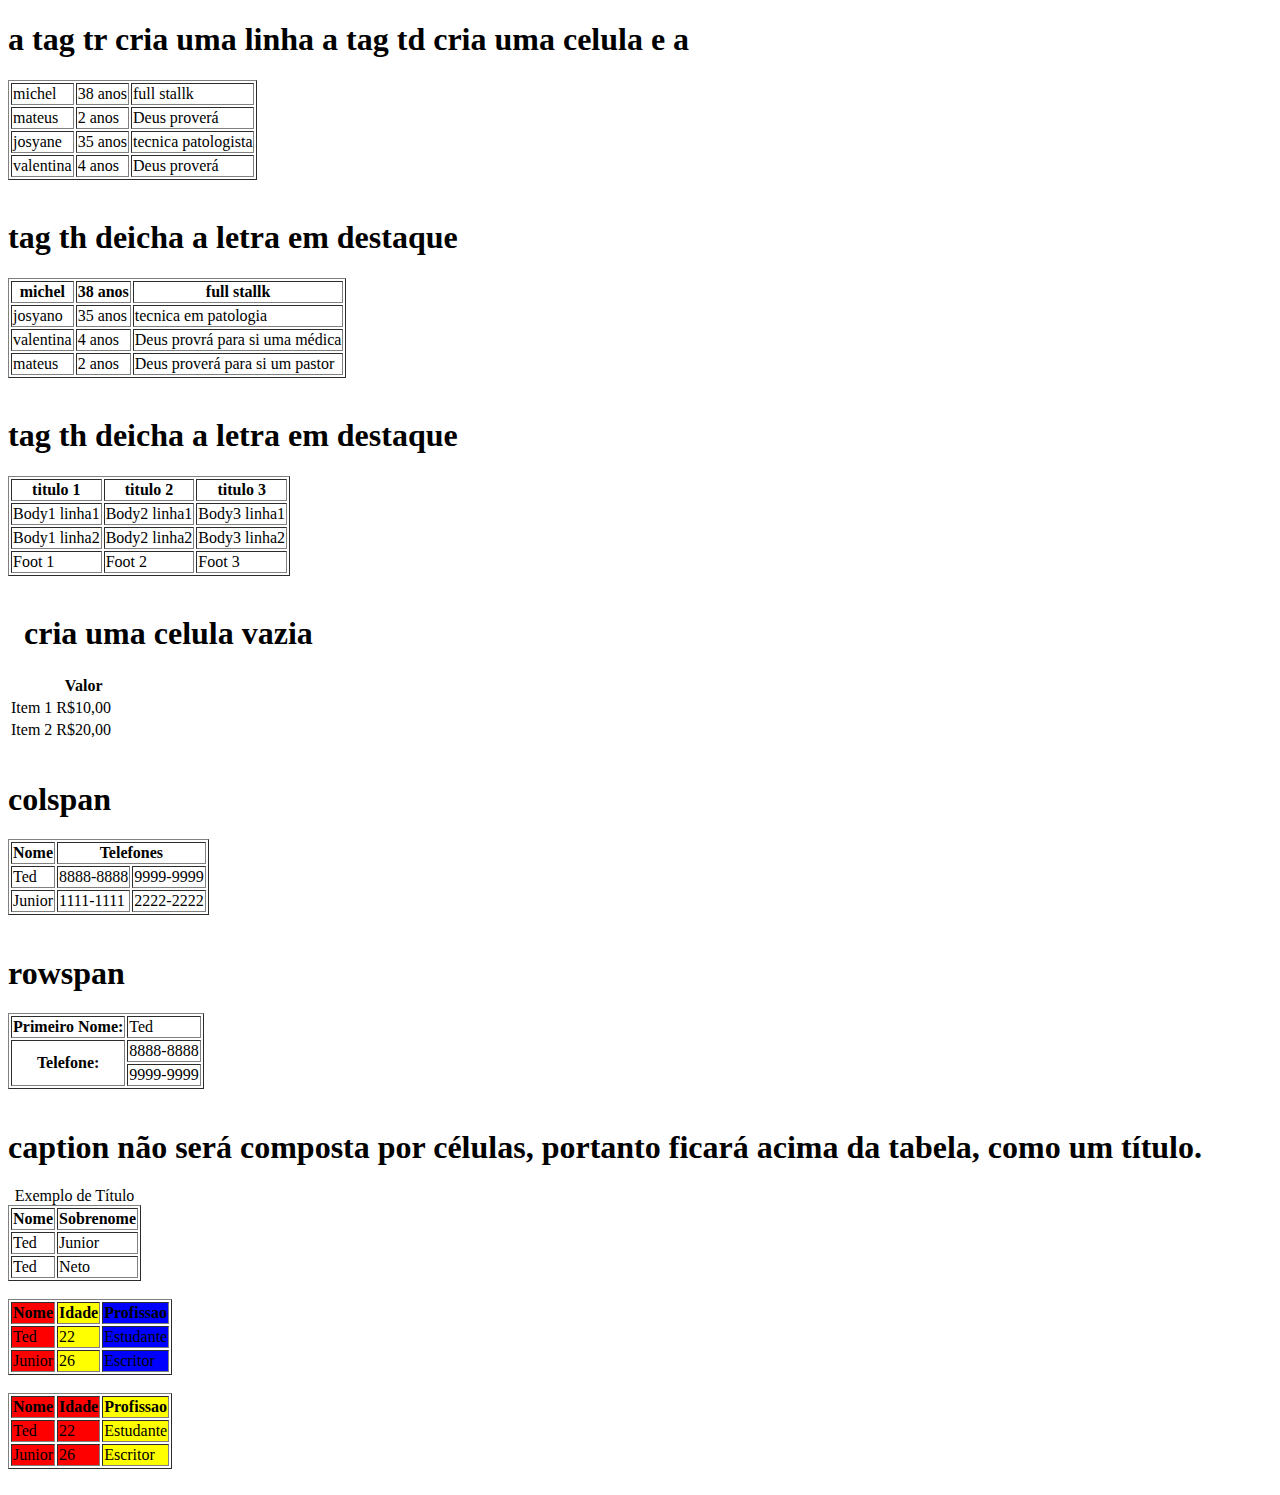
<file: aprendendo,tabelas,imagnes,frames,formularios,.html>
<!DOCTYPE html>
<html lang="pt-br">
<head>
    <meta charset="UTF-8">
    <meta http-equiv="X-UA-Compatible" content="IE=edge">
    <meta name="viewport" content="width=device-width, initial-scale=1.0">
    <title>aprendendo tabelas,imagens,frames,formularios.</title>
</head>
<body>
    
 
<h1>a tag tr cria uma linha a tag td cria uma celula e a</h1>
   
    <table border="1">                                                            <!--  tag table cria uma tabela  -->
       
       
    
<tr>                                                                         <!-- a tag tr cria uma linha-->
          <td>michel</td>
          <td>38 anos</td>                                                        <!-- a tag td cria uma célula -->
          <td>full stallk</td>
    </tr>
    
    <tr>
         <td>mateus</td>
         <td> 2 anos</td>
         <td>Deus proverá</td>
    </tr>
    

    <tr>
        <td>josyane</td>
         <td>35  anos</td>
         <td>tecnica patologista</td>
    </tr>


    <td>valentina</td>
         <td>4 anos</td>
         <td>Deus proverá</td>
    </tr>

    </tr>
     </table>
                                  
    </table>
    <br>
<h1>tag th deicha a letra em destaque </h1>
    <table border="1">
        <tr>
            <th>michel</th>                                               
            <th>38 anos</th>
            <th>full stallk</th>
        </tr>
        <tr>
            <td>josyano</td>
            <td>35 anos</td>
            <td>tecnica  em patologia</td>
        </tr>
        <tr>
            <td>valentina </td>
            <td>4 anos </td>
            <td>Deus provrá para si uma médica </td>

            <tr>
             <td>mateus</td>
             <td>2 anos</td>
             <td>Deus proverá para si um pastor</td>


            </tr>
        </tr>
    </table>

<br>
<h1>tag th deicha a letra em destaque </h1>

    <table border="1">
        <thead>
        <tr>
            <th>titulo 1</th>                                                     <!--tag th deicha a letra em destaque  -->
            <th>titulo 2</th>
            <th>titulo 3</th>
        </tr>
        </thead>
        <tbody>
        <tr>
            <td>Body1 linha1</td>
            <td>Body2 linha1</td>
            <td>Body3 linha1</td>
        </tr>
        <tr>
            <td>Body1 linha2</td>
            <td>Body2 linha2</td>
            <td>Body3 linha2</td>
        </tr>
        </tbody>
        <tfoot>
            <td>Foot 1</td>
            <td>Foot 2</td>
            <td>Foot 3</td>
        </tfoot>
     </table>
     
<br>
<h1>&nbsp cria uma celula vazia</h1>
     <table>
        <tr>
            <th>&nbsp;</th>                                                  <!-- a tg &nbsp; cria uma célula vazia -->
            <th>Valor</th>
        </tr>
        <tr>
            <td>Item 1</td>
            <td>R$10,00</td>
        </tr>
        <tr>
            <td>Item 2</td>
            <td>R$20,00</td>
        </tr>
    </table>
<br>

<h1>colspan</h1>
<table border="1">
    <tr>
        <th>Nome</th>
        <th colspan="2">Telefones</th>                                        <!--a tag colspan vai fazer uma mesclagem de colunas,  -->
    </tr>
    <tr>
        <td>Ted</td>
        <td>8888-8888</td>
        <td>9999-9999</td>
    </tr>
    <tr>
        <td>Junior</td>
        <td>1111-1111</td>
        <td>2222-2222</td>
    </tr>
</table>

<br>

<h1>rowspan</h1>
<table border="1">
    <tr>
      <th>Primeiro Nome:</th>
      <td>Ted</td>
    </tr>
    <tr>
      <th rowspan="2">Telefone:</th>                                             <!-- a tag rowspan vai mesclar linhas  -->
      <td>8888-8888</td>
    </tr>
    <tr>
      <td>9999-9999</td>
    </tr>
    </table>

<br>

<h1>caption não será composta por células, portanto ficará acima da tabela, como um título.</h1>

<table border="1">
    <caption>Exemplo de Título</caption>  <!-- <caption> não será composta por células, portanto ficará acima da tabela, como um título. -->
    <tr>
        <th>Nome</th>
        <th>Sobrenome</th>
    </tr>
    <tr>
        <td>Ted</td>
        <td>Junior</td>
    </tr>
    <tr>
        <td>Ted</td>
        <td>Neto</td>
    </tr>
</table>

<br>


<style>                                                           
    .vermelho{
        background-color: red;
    }
    .amarelo{
        background-color: yellow;
    }
    .azul{
        background-color: blue;
    }
    
</style>

<table border="1">
  <colgroup>                                                         <!--col group serve para definir a cor de cada coluna  --> 
    <col class="vermelho">
    <col class="amarelo">                                                      
    <col class="azul">
  </colgroup>
  <tr>
    <th>Nome</th>
    <th>Idade</th>
    <th>Profissao</th>
  </tr>
  <tr>
    <td>Ted</td>
    <td>22</td>
    <td>Estudante</td>
  </tr>
  <tr>
    <td>Junior</td>
    <td>26</td>
    <td>Escritor</td>
  </tr>
</table>
<br>
<table border="1">
    <colgroup>
      <col span="2" style="background-color:red">
      <col style="background-color:yellow">
    </colgroup>
    <tr>
      <th>Nome</th>
      <th>Idade</th>
      <th>Profissao</th>
    </tr>
    <tr>
      <td>Ted</td>
      <td>22</td>
      <td>Estudante</td>
    </tr>
    <tr>
      <td>Junior</td>
      <td>26</td>
      <td>Escritor</td>
    </tr>
  </table>

  <br>

  






</body>
</html>
</file>
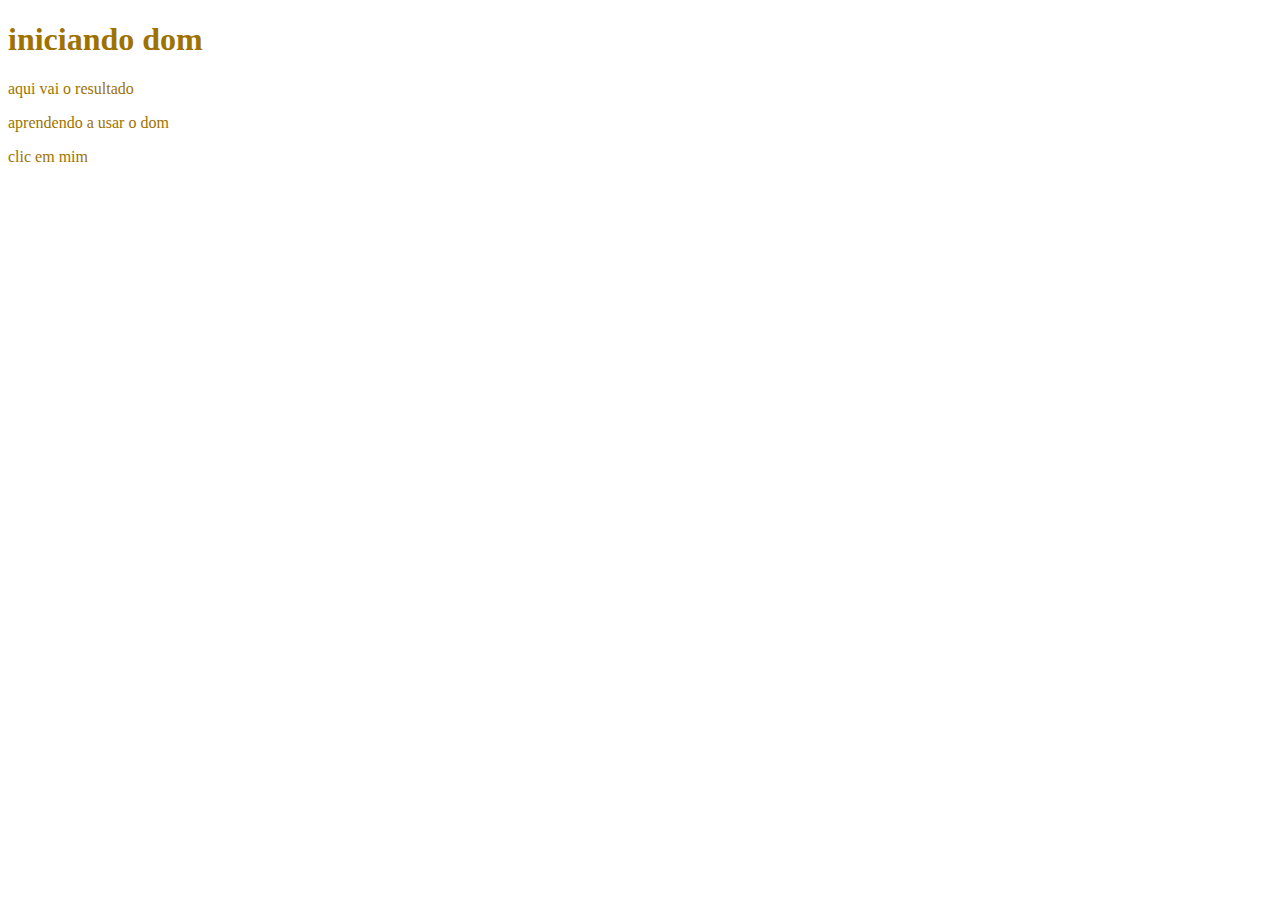
<file: java.script. js dom.html>
<!DOCTYPE html>
<html lang="pt-br">
<head>
    <meta charset="UTF-8">
    <meta http-equiv="X-UA-Compatible" content="IE=edge">
    <meta name="viewport" content="width=device-width, initial-scale=1.0">
    <title>dom java script</title>




<style>
    div#area{
       background: green
       color: white
       width: 200px ;
       height: 200px ;
       line height: 200px;
       text align: center ;




    }
body{ 
    background-color: white;
    color: rgb(158, 114, 1);
    fonte : normal 40 pt arial;

    
}  
</style>

</head>

<body>

    <h1>iniciando dom </h1>
    <p> aqui vai o resultado </p>
    <p>aprendendo a usar o dom</p>
    <div  id="msg" >clic em mim </div>




    
    





<script>
/*  o que é dom . DOCUMENT OBJECT MODEL É um modelo ou conjunto de objetos para documentos que vai te dar acesso aos componentes internos do wibe site. */

/* ARVORE DOM. ela  começa da raiz essa raiz se chama janela  ou window dentro do window existem varios objetos como por exemplo:

                                            window
                                            

               location                    document,                      history
                                              |
                                              |
                                              |
                                             HTML ---- ( o html são parente de HEAD e BODY e ambos são filhos de HTML, e HTML é filho de DOCUMENT)
                                             /  \
                                            /    \
                                        HEAD      BODY
                                       / |  \       \
                                      /  |   \       \
                                   META TITLE LINK    \  ____________ H1 2 3... ,color,background-color,vlink, div, class, p, br, 
                                    /    |     \
                                   /     |      \
                                SCRIPT  STYLE  BASE
                                      
                                      
         
                                
                                                          selecinando elemento para navegar em dom

metodos de acesso ou tecnicas :

por marca : getElemenstBy tagName()

por ID : getElemenstById()    OBS : quando se tem mais de um elemento para se procurar se coloca {} para procurar

por nome : getElemenstByName()

por classe : getElemenstByClassName()

por seletor : querySeletor() é a forma mais nova no lugar de todos outros metodos de acesso 
              querySeletorAll() esse é no plural




*/                                     

window.document.write(p1.innertext) /* innertext pega o conteudo do paragrafo 0 sem formatação das filhas  */

window.document.write(p1.innerHTML) /* pega o conteudo do paragrafo 0 com a formatçao original da filha  */

var corpo = window.document.body  /* eu posso mudar fonte e cor da letra dessa forma tambem*/

d.style.background = 'green'

p1.style.color = 'white'


var p1 = window.document.getElementsByTagName('p'){1} /* a tag getElementsBytagName ela seleciona o documento que esta entre colchetes */

var d = window.document.getElementById('msg')

var d =window.document.querySelector('div#msg') /* a forma mais nova do metodo de acesso toda div e representada por uma # e toda class por um .*/

d.style.background = 'green'


/*   <!-- EVENTOS DOM -->

                                                  <!-- funções  
                                                function {  

                                                       isso se chama um bloco tudo que colocar entre chaves e esse bloco tem que se nomear ele com uma function

                                                  } */


    











<div id  ='area'>

interaja....

</div>


                                                              
var a = window.document.getElementById('area')

a.addEventListener('click',clicar)
a.addEventListener('mouseenter',entrar)          
a.addEventListener('mouseout',sair)



function clicar() {

    a.innertext = 'clicou!'
}   a.style.background ='red'

function entrar() {
    a.innertext = 'entrou!'
}

function sair() {
    a.innertext
}   a.style.background = 'green'














</script>





</body>
</html>
</file>
